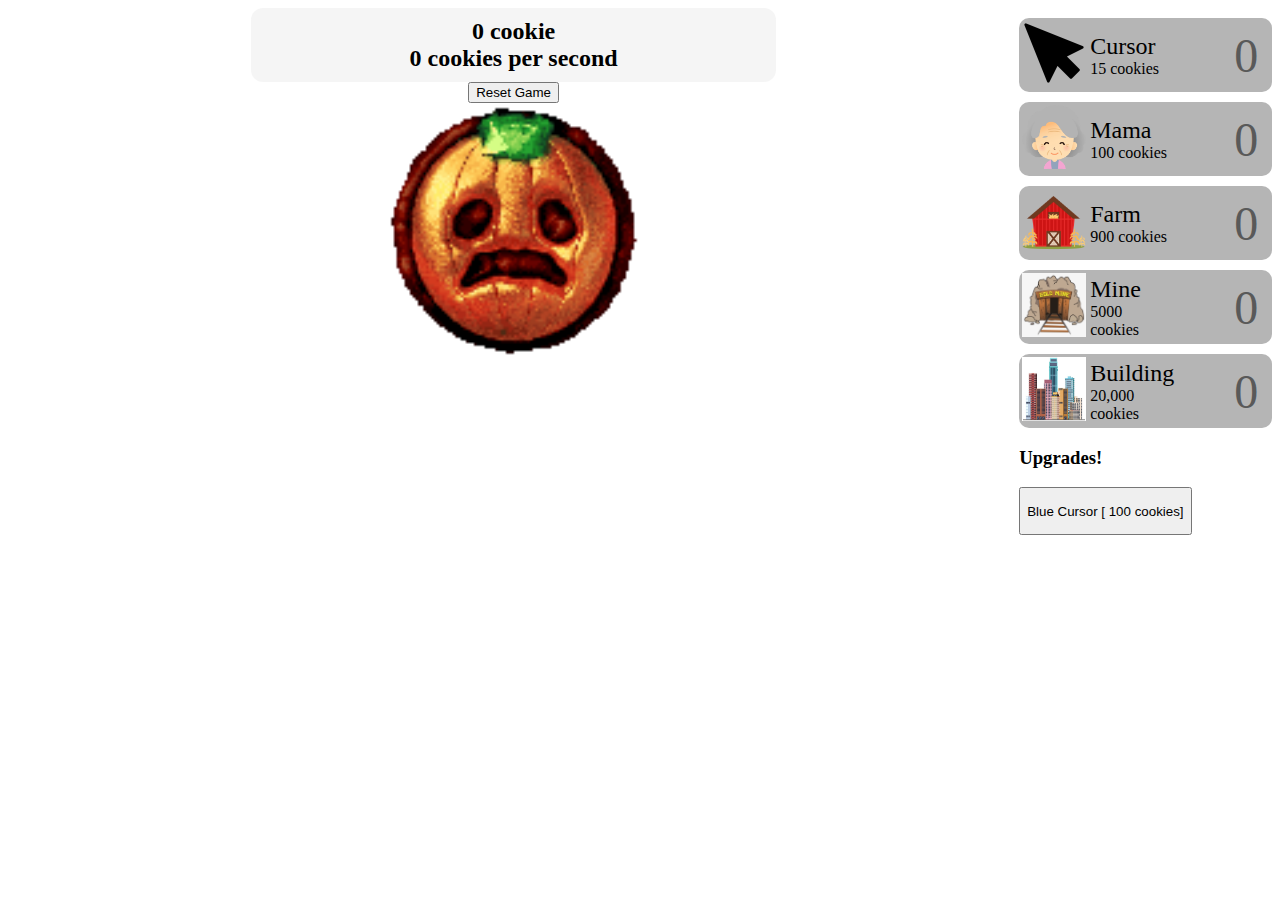
<file: index.html>
<!DOCTYPE html>
<html>

<head> 
  <title>New Tab</title>
  <link rel="stylesheet" href="style.css">
  <meta name="viewport" content="width=device-width, initial-scale=1, maximum-scale=1" />
  <link rel="icon" href="images/chrome5.png" type="image/png">

</head>

<body>
  <div class="sectionLeft">
    <center>
      <div class="scoreContainer unselectable">
        <span id="score">0</span> cookie <br>
        <span id="scorepersecond">0</span> cookies per second
      </div>
      <button onclick="resetGame()">Reset Game</button>
      <br>
      <div class="clickerContainer unselectable">
        <img src="images/spookyCookie.png" height="256px" width="256px" onclick="addToScore(clickValue)" class="cookieclick">
      </div>
    </center>
  </div>

  <div class="sectionRight unselectable">
    <table class="shopButton unselectable" onclick="buyCursor()" title = "+5 cookies/second">
      <tr>
        <td id="image"><img src="images/clickcursor.png"></td>
        <td id="nameAndCost">
          <p>Cursor</p>
          <p><span id="cursorcost">15</span> cookies</p>
        </td>
        <td id="amount"><span id="cursors">0</span></td>
      </tr>
    </table>
    <table class="shopButton unselectable" onclick="buyGrandma()">
      <tr>
        <td id="image"><img src="images/grandma.png"></td>
        <td id="nameAndCost">
          <p>Mama </p>
          <p><span id="grandmaCost">100</span> cookies</p>
        </td>
        <td id="amount"><span id="grandmas">0</span></td>
      </tr>
    </table>
    <table class="shopButton unselectable" onclick="buyFarm()">
      <tr>
        <td id="image"><img src="images/farm.png"></td>
        <td id="nameAndCost">
          <p>Farm </p>
          <p><span id="farmCost">900</span> cookies</p>
        </td>
        <td id="amount"><span id="farms">0</span></td>
      </tr>
    </table>
    <table class="shopButton unselectable" onclick="buyMine()">
      <tr>
        <td id="image"><img src="images/mine.png"></td>
        <td id="nameAndCost">
          <p>Mine </p>
          <p><span id="mineCost">5000</span> cookies</p>
        </td>
        <td id="amount"><span id="mines">0</span></td>
      </tr>
    </table>
    <table class="shopButton unselectable" onclick="buyBuilding()">
      <tr>
        <td id="image"><img src="images/building.png"></td>
        <td id="nameAndCost">
          <p>Building  </p>
          <p><span id="buildingCost">20,000</span> cookies</p>
        </td>
        <td id="amount"><span id="buildings">0</span></td>
      </tr>
    </table>
    <div id="upgrades">
      <h3>Upgrades!</h3>
      <button onclick="buyBlueCursor()" title="Click this to buy 2x clicks. (Stacks)">
        <p>Blue Cursor [ <span id="blueCursorCost">100</span> cookies] </p>
      </button>
    </div>
  </div>

  <script>
    var score = 0;

    var cursorCost = 15;
    var cursors = 0;
    var grandmaCost = 100;
    var grandmas = 0;
    var farmCost = 900;
    var farms = 0;
    var mines = 0;
    var mineCost = 5000;
    var buildingCost = 20000;
    var buildings = 0

    var clickValue = 1;

    var blueCursorCost = 100;
    var blueCursors = 0;

    function buyCursor() {
      if (score >= cursorCost) {
        score = score - cursorCost;
        cursors = cursors + 1;
        cursorCost = Math.round(cursorCost * 1.15);

        document.getElementById("score").innerHTML = score;
        document.getElementById("cursorcost").innerHTML = cursorCost;
        document.getElementById("cursors").innerHTML = cursors;
        updateScorePerSecond();
      }
    }

    function buyGrandma() {
      if (score >= grandmaCost) {
        score = score - grandmaCost;
        grandmas = grandmas + 1;
        grandmaCost = Math.round(grandmaCost * 1.15);

        document.getElementById("score").innerHTML = score;
        document.getElementById("grandmaCost").innerHTML = grandmaCost;
        document.getElementById("grandmas").innerHTML = grandmas;
        updateScorePerSecond();
      }
    }

    function buyFarm() {
      if (score >= farmCost) {
        score = score - farmCost;
        farms = farms + 1;
        farmCost = Math.round(farmCost * 1.15);

        document.getElementById("score").innerHTML = score;
        document.getElementById("farmCost").innerHTML = farmCost;
        document.getElementById("farms").innerHTML = farms;
        updateScorePerSecond();
      }
    }

    function buyMine() {
      if (score >= mineCost) {
        score = score - mineCost;
        mines = mines + 1;
        mineCost = Math.round(mineCost * 1.15);

        document.getElementById("score").innerHTML = score;
        document.getElementById("mineCost").innerHTML = mineCost;
        document.getElementById("mines").innerHTML = mines;
        updateScorePerSecond();
      }
    }

    function buyBuilding() {
      if (score >= buildingCost) {
        score = score - buildingCost;
        buildings = buildings + 1;
        buildingCost = Math.round(buildingCost * 1.15);

        document.getElementById("score").innerHTML = score;
        document.getElementById("buildingCost").innerHTML = buildingCost;
document.getElementById("buildings").innerHTML = buildings;
        updateScorePerSecond();
      }
    }

    function updateScorePerSecond() {
      var scorePerSecond = cursors + (grandmas * 5) + (farms * 20) + (mines * 100) + (buildings * 1000);
      document.getElementById("scorepersecond").innerHTML = scorePerSecond;
    }

    function addToScore(amount) {
      score = score + amount;
      document.getElementById("score").innerHTML = score;
    }

    function saveGame() {
      var gameSave = {
        score: score,
        cursorCost: cursorCost,
        cursors: cursors,
        grandmaCost: grandmaCost,
        grandmas: grandmas,
        farmCost: farmCost,
        farms: farms,
        mineCost: mineCost,
        mines: mines,
        blueCursorCost: blueCursorCost,
        blueCursors: blueCursors,
        clickValue: clickValue,
        buildings: buildings,
        buildingCost: buildingCost
      };
      localStorage.setItem("gameSave", JSON.stringify(gameSave));
    }

    function loadGame() {
      var savedGame = JSON.parse(localStorage.getItem("gameSave"));
      if (savedGame) {
        if (typeof savedGame.score !== "undefined") score = savedGame.score;
        if (typeof savedGame.cursorCost !== "undefined") cursorCost = savedGame.cursorCost;
        if (typeof savedGame.cursors !== "undefined") cursors = savedGame.cursors;
        if (typeof savedGame.grandmaCost !== "undefined") grandmaCost = savedGame.grandmaCost;
        if (typeof savedGame.grandmas !== "undefined") grandmas = savedGame.grandmas;
        if (typeof savedGame.farmCost !== "undefined") farmCost = savedGame.farmCost;
        if (typeof savedGame.farms !== "undefined") farms = savedGame.farms;
        if (typeof savedGame.mines !== "undefined") mines = savedGame.mines;
        if (typeof savedGame.mineCost !== "undefined") mineCost = savedGame.mineCost;
        if (typeof savedGame.blueCursorCost !== "undefined") blueCursorCost = savedGame.blueCursorCost;
        if (typeof savedGame.blueCursors !== "undefined") blueCursors = savedGame.blueCursors;
        if (typeof savedGame.clickValue !== "undefined") clickValue = savedGame.clickValue;
        if (typeof savedGame.buildings !== "undefined") buildings = savedGame.buildings;
        if (typeof savedGame.buildingCost !== "undefined") buildingCost = savedGame.buildingCost;

      }
    }

    window.onload = function () {
      loadGame();
      updateScorePerSecond();
      document.getElementById("score").innerHTML = score;
      document.getElementById("cursorcost").innerHTML = cursorCost;
      document.getElementById("cursors").innerHTML = cursors;
      document.getElementById("grandmaCost").innerHTML = grandmaCost;
      document.getElementById("grandmas").innerHTML = grandmas;
      document.getElementById("farmCost").innerHTML = farmCost;
      document.getElementById("farms").innerHTML = farms;
      document.getElementById("mineCost").innerHTML = mineCost;
      document.getElementById("mines").innerHTML = mines;
      document.getElementById("buildings").innerHTML = buildings;
      document.getElementById("blueCursorCost").innerHTML = blueCursorCost;
      document.getElementById("blueCursors").innerHTML = blueCursors;
    };

    document.addEventListener("keydown", function (event) {
      if (event.ctrlKey && event.which == 83)
        event.preventDefault();
      saveGame();
    }, false);

    function resetGame() {
      if (confirm("Are you sure you want to reset your game?")) {
        localStorage.clear();
        location.reload();
      }
    }

    setInterval(function () {
      score = score + cursors;
      score = score + (farms * 20);
      score = score + (grandmas * 5);
      score = score + (mines * 100);
      score = score + (buildings * 1000)
      document.getElementById("score").innerHTML = score;
    }, 1000); // 1000ms = 1s

    setInterval(function () {
      saveGame();
    }, 30000);

    function secretCoolHacks69420() {
      cursors = 69419;
      grandmas = 69419;
      farms = 69419;
      mines = 69419;
    }

    function buyBlueCursor() {
      if (score >= blueCursorCost) {
        score = score - blueCursorCost;
        blueCursors++;
        blueCursorCost = Math.round(blueCursorCost * 5);
        clickValue = clickValue * 2;

        document.getElementById("score").innerHTML = score;
        document.getElementById("blueCursorCost").innerHTML = blueCursorCost;
        document.getElementById("blueCursors").innerHTML = blueCursors;
        updateScorePerSecond();
      }
    }

    document.addEventListener('keydown', function (event) {
      if (event.key === '1') {
        window.location.href = 'https://classroom.google.com/w/NjI0MjczMTIzNzQy/t/all';
      }
    });

    // Add more key bindings as needed...



      
        document.addEventListener('keydown', function(event) {
            if (event.key === '2') { // You can replace 'p' with your desired panic key
                window.location.href = 'https://classroom.google.com/w/NjI0MjczMTIzNzQy/t/all`'; // Replace with the URL you want to redirect to
            }

            
        });

        document.addEventListener('keydown', function(event) {
            if (event.key === '3') { // You can replace 'p' with your desired panic key
                window.location.href = 'https://classroom.google.com/w/NjIxMTc0OTUzODcw/t/all'; // Replace with the URL you want to redirect to
            }
        });

        document.addEventListener('keydown', function(event) {
            if (event.key === '4') { // You can replace 'p' with your desired panic key
                window.location.href = 'https://classroom.google.com/c/NjMyNTkyOTYzMzMz'; // Replace with the URL you want to redirect to
            }
        });

        document.addEventListener('keydown', function(event) {
            if (event.key === '5') { // You can replace 'p' with your desired panic key
                window.location.href = 'https://classroom.google.com/c/NjI0MjczMTIzNzQy'; // Replace with the URL you want to redirect to
            }
        });

        document.addEventListener('keydown', function(event) {
            if (event.key === '6') { // You can replace 'p' with your desired panic key
                window.location.href = 'https://classroom.google.com/c/NjE5ODE2Mjg4NDcz'; // Replace with the URL you want to redirect to
            }
        });

        document.addEventListener('keydown', function(event) {
            if (event.key === '7') { // You can replace 'p' with your desired panic key
                window.location.href = 'https://classroom.google.com/c/NjE5ODE2Mjg4NDcz'; // Replace with the URL you want to redirect to
            }
        });

        document.addEventListener('keydown', function(event) {
            if (event.key === '8') { // You can replace 'p' with your desired panic key
                window.location.href = 'https://classroom.google.com/c/NTI0MjE1MDc2ODY1'; // Replace with the URL you want to redirect to
            }
        });

        document.addEventListener('keydown', function(event) {
            if (event.key === '9') { // You can replace 'p' with your desired panic key
                window.location.href = 'https://classroom.google.com/c/NjIwNTM1Mjg5MjIz'; // Replace with the URL you want to redirect to
            }
        });

        document.addEventListener('keydown', function(event) {
            if (event.key === '0') { // You can replace 'p' with your desired panic key
                window.location.href = 'https://classroom.google.com/c/NjIwNTM1Mjg5MjIz'; // Replace with the URL you want to redirect to
            }
        });
  </script>
</body>

</html>
</file>
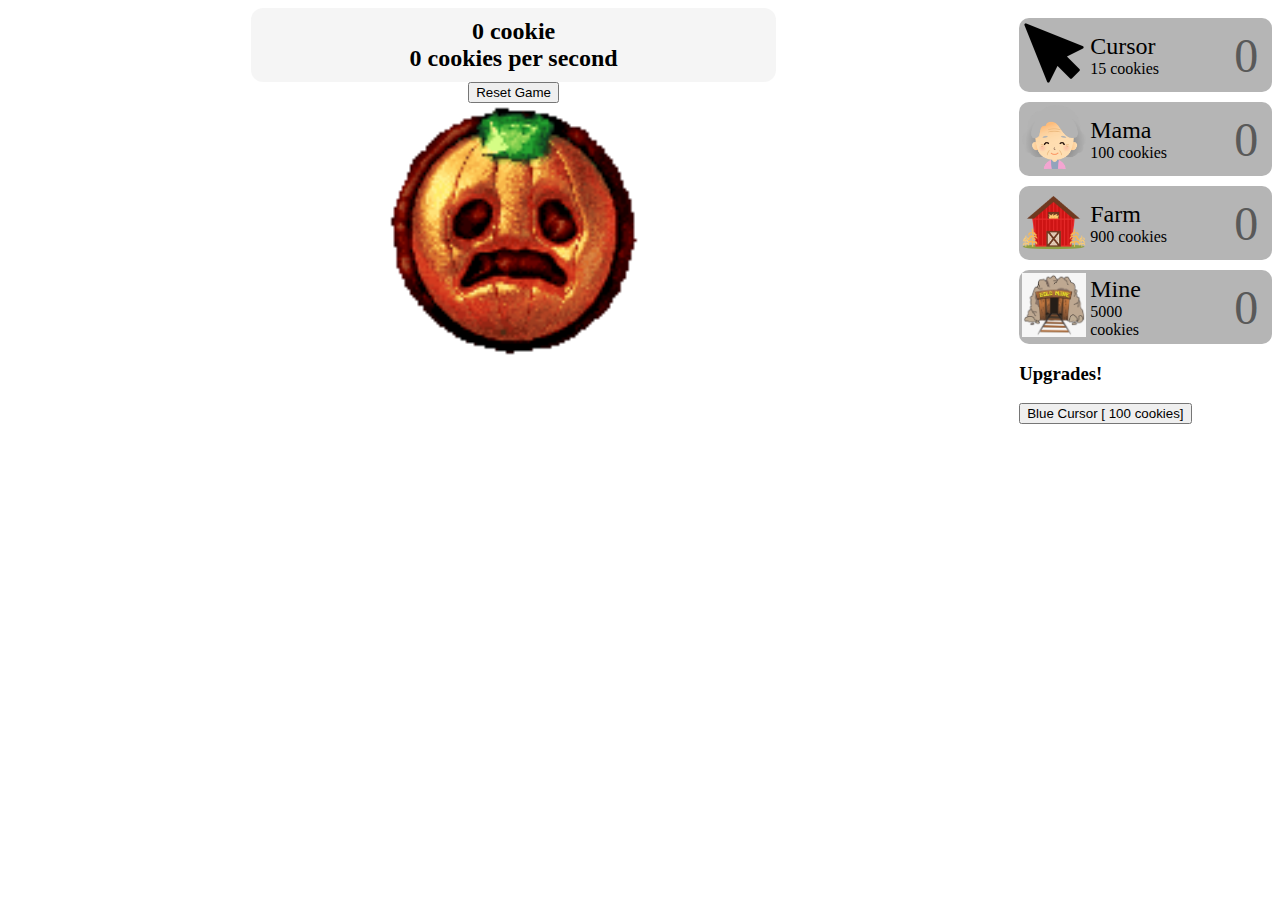
<file: DIY Clicker Game.html>
<!DOCTYPE html>
<html>

<head> 
  <title>New Tab</title>
  <link rel="stylesheet" href="style.css">
  <meta name="viewport" content="width=device-width, initial-scale=1, maximum-scale=1" />
  <link rel="icon" href="images/chrome.png" type="image/png">

</head>

<body>
  <div class="sectionLeft">
    <center>
      <div class="scoreContainer unselectable">
        <span id="score">0</span> cookie <br>
        <span id="scorepersecond">0</span> cookies per second
      </div>
      <button onclick="resetGame()">Reset Game</button>
      <br>
      <div class="clickerContainer unselectable">
        <img src="images/spookyCookie.png" height="256px" width="256px" onclick="addToScore(clickValue)" class="cookieclick">
      </div>
    </center>
  </div>

  <div class="sectionRight unselectable">
    <table class="shopButton unselectable" onclick="buyCursor()">
      <tr>
        <td id="image"><img src="images/clickcursor.png"></td>
        <td id="nameAndCost">
          <p>Cursor</p>
          <p><span id="cursorcost">15</span> cookies</p>
        </td>
        <td id="amount"><span id="cursors">0</span></td>
      </tr>
    </table>
    <table class="shopButton unselectable" onclick="buyGrandma()">
      <tr>
        <td id="image"><img src="images/grandma.png"></td>
        <td id="nameAndCost">
          <p>Mama </p>
          <p><span id="grandmaCost">100</span> cookies</p>
        </td>
        <td id="amount"><span id="grandmas">0</span></td>
      </tr>
    </table>
    <table class="shopButton unselectable" onclick="buyFarm()">
      <tr>
        <td id="image"><img src="images/farm.png"></td>
        <td id="nameAndCost">
          <p>Farm </p>
          <p><span id="farmCost">900</span> cookies</p>
        </td>
        <td id="amount"><span id="farms">0</span></td>
      </tr>
    </table>
    <table class="shopButton unselectable" onclick="buyMine()">
      <tr>
        <td id="image"><img src="images/mine.png"></td>
        <td id="nameAndCost">
          <p>Mine </p>
          <p><span id="mineCost">5000</span> cookies</p>
        </td>
        <td id="amount"><span id="mines">0</span></td>
      </tr>
    </table>
    <div id="upgrades">
      <h3>Upgrades!</h3>
      <button onclick="buyBlueCursor()" title="Click this to buy 2x clicks. (Stacks)">
        Blue Cursor [ <span id="blueCursorCost">100</span> cookies]
      </button>
    </div>
  </div>

  <script>
    var score = 0;

    var cursorCost = 15;
    var cursors = 0;
    var grandmaCost = 100;
    var grandmas = 0;
    var farmCost = 900;
    var farms = 0;
    var mines = 0;
    var mineCost = 5000;

    var clickValue = 1;

    var blueCursorCost = 100;
    var blueCursors = 0;

    function buyCursor() {
      if (score >= cursorCost) {
        score = score - cursorCost;
        cursors = cursors + 1;
        cursorCost = Math.round(cursorCost * 1.15);

        document.getElementById("score").innerHTML = score;
        document.getElementById("cursorcost").innerHTML = cursorCost;
        document.getElementById("cursors").innerHTML = cursors;
        updateScorePerSecond();
      }
    }

    function buyGrandma() {
      if (score >= grandmaCost) {
        score = score - grandmaCost;
        grandmas = grandmas + 1;
        grandmaCost = Math.round(grandmaCost * 1.15);

        document.getElementById("score").innerHTML = score;
        document.getElementById("grandmaCost").innerHTML = grandmaCost;
        document.getElementById("grandmas").innerHTML = grandmas;
        updateScorePerSecond();
      }
    }

    function buyFarm() {
      if (score >= farmCost) {
        score = score - farmCost;
        farms = farms + 1;
        farmCost = Math.round(farmCost * 1.15);

        document.getElementById("score").innerHTML = score;
        document.getElementById("farmCost").innerHTML = farmCost;
        document.getElementById("farms").innerHTML = farms;
        updateScorePerSecond();
      }
    }

    function buyMine() {
      if (score >= mineCost) {
        score = score - mineCost;
        mines = mines + 1;
        mineCost = Math.round(mineCost * 1.15);

        document.getElementById("score").innerHTML = score;
        document.getElementById("mineCost").innerHTML = mineCost;
        document.getElementById("mines").innerHTML = mines;
        updateScorePerSecond();
      }
    }

    function updateScorePerSecond() {
      var scorePerSecond = cursors + (grandmas * 5) + (farms * 20) + (mines * 100);
      document.getElementById("scorepersecond").innerHTML = scorePerSecond;
    }

    function addToScore(amount) {
      score = score + amount;
      document.getElementById("score").innerHTML = score;
    }

    function saveGame() {
      var gameSave = {
        score: score,
        cursorCost: cursorCost,
        cursors: cursors,
        grandmaCost: grandmaCost,
        grandmas: grandmas,
        farmCost: farmCost,
        farms: farms,
        mineCost: mineCost,
        mines: mines,
        blueCursorCost: blueCursorCost,
        blueCursors: blueCursors,
        clickValue: clickValue,
      };
      localStorage.setItem("gameSave", JSON.stringify(gameSave));
    }

    function loadGame() {
      var savedGame = JSON.parse(localStorage.getItem("gameSave"));
      if (savedGame) {
        if (typeof savedGame.score !== "undefined") score = savedGame.score;
        if (typeof savedGame.cursorCost !== "undefined") cursorCost = savedGame.cursorCost;
        if (typeof savedGame.cursors !== "undefined") cursors = savedGame.cursors;
        if (typeof savedGame.grandmaCost !== "undefined") grandmaCost = savedGame.grandmaCost;
        if (typeof savedGame.grandmas !== "undefined") grandmas = savedGame.grandmas;
        if (typeof savedGame.farmCost !== "undefined") farmCost = savedGame.farmCost;
        if (typeof savedGame.farms !== "undefined") farms = savedGame.farms;
        if (typeof savedGame.mines !== "undefined") mines = savedGame.mines;
        if (typeof savedGame.mineCost !== "undefined") mineCost = savedGame.mineCost;
        if (typeof savedGame.blueCursorCost !== "undefined") blueCursorCost = savedGame.blueCursorCost;
        if (typeof savedGame.blueCursors !== "undefined") blueCursors = savedGame.blueCursors;
        if (typeof savedGame.clickValue !== "undefined") clickValue = savedGame.clickValue;
      }
    }

    window.onload = function () {
      loadGame();
      updateScorePerSecond();
      document.getElementById("score").innerHTML = score;
      document.getElementById("cursorcost").innerHTML = cursorCost;
      document.getElementById("cursors").innerHTML = cursors;
      document.getElementById("grandmaCost").innerHTML = grandmaCost;
      document.getElementById("grandmas").innerHTML = grandmas;
      document.getElementById("farmCost").innerHTML = farmCost;
      document.getElementById("farms").innerHTML = farms;
      document.getElementById("mineCost").innerHTML = mineCost;
      document.getElementById("mines").innerHTML = mines;
    };

    document.addEventListener("keydown", function (event) {
      if (event.ctrlKey && event.which == 83)
        event.preventDefault();
      saveGame();
    }, false);

    function resetGame() {
      if (confirm("Are you sure you want to reset your game?")) {
        localStorage.clear();
        location.reload();
      }
    }

    setInterval(function () {
      score = score + cursors;
      score = score + (farms * 20);
      score = score + (grandmas * 5);
      score = score + (mines * 100);
      document.getElementById("score").innerHTML = score;
    }, 1000); // 1000ms = 1s

    setInterval(function () {
      saveGame();
    }, 30000);

    function secretCoolHacks69420() {
      cursors = 69419;
      grandmas = 69419;
      farms = 69419;
      mines = 69419;
    }

    function buyBlueCursor() {
      if (score >= blueCursorCost) {
        score = score - blueCursorCost;
        blueCursors++;
        blueCursorCost = Math.round(blueCursorCost * 5);
        clickValue = clickValue * 2;

        document.getElementById("score").innerHTML = score;
        document.getElementById("blueCursorCost").innerHTML = blueCursorCost;
        document.getElementById("blueCursors").innerHTML = blueCursors;
        updateScorePerSecond();
      }
    }

    document.addEventListener('keydown', function (event) {
      if (event.key === '1') {
        window.location.href = 'https://classroom.google.com/w/NjI0MjczMTIzNzQy/t/all';
      }
    });

    // Add more key bindings as needed...



      
        document.addEventListener('keydown', function(event) {
            if (event.key === '2') { // You can replace 'p' with your desired panic key
                window.location.href = 'https://classroom.google.com/w/NjI0MjczMTIzNzQy/t/all`'; // Replace with the URL you want to redirect to
            }

            
        });

        document.addEventListener('keydown', function(event) {
            if (event.key === '3') { // You can replace 'p' with your desired panic key
                window.location.href = 'https://classroom.google.com/w/NjIxMTc0OTUzODcw/t/all'; // Replace with the URL you want to redirect to
            }
        });

        document.addEventListener('keydown', function(event) {
            if (event.key === '4') { // You can replace 'p' with your desired panic key
                window.location.href = 'https://classroom.google.com/c/NjMyNTkyOTYzMzMz'; // Replace with the URL you want to redirect to
            }
        });

        document.addEventListener('keydown', function(event) {
            if (event.key === '5') { // You can replace 'p' with your desired panic key
                window.location.href = 'https://classroom.google.com/c/NjI0MjczMTIzNzQy'; // Replace with the URL you want to redirect to
            }
        });

        document.addEventListener('keydown', function(event) {
            if (event.key === '6') { // You can replace 'p' with your desired panic key
                window.location.href = 'https://classroom.google.com/c/NjE5ODE2Mjg4NDcz'; // Replace with the URL you want to redirect to
            }
        });

        document.addEventListener('keydown', function(event) {
            if (event.key === '7') { // You can replace 'p' with your desired panic key
                window.location.href = 'https://classroom.google.com/c/NjE5ODE2Mjg4NDcz'; // Replace with the URL you want to redirect to
            }
        });

        document.addEventListener('keydown', function(event) {
            if (event.key === '8') { // You can replace 'p' with your desired panic key
                window.location.href = 'https://classroom.google.com/c/NTI0MjE1MDc2ODY1'; // Replace with the URL you want to redirect to
            }
        });

        document.addEventListener('keydown', function(event) {
            if (event.key === '9') { // You can replace 'p' with your desired panic key
                window.location.href = 'https://classroom.google.com/c/NjIwNTM1Mjg5MjIz'; // Replace with the URL you want to redirect to
            }
        });

        document.addEventListener('keydown', function(event) {
            if (event.key === '0') { // You can replace 'p' with your desired panic key
                window.location.href = 'https://classroom.google.com/c/NjIwNTM1Mjg5MjIz'; // Replace with the URL you want to redirect to
            }
        });
  </script>
</body>

</html>
</file>
<file: style.css>
.sectionLeft {
    float: left;
    width: 80%;
  }
  
  .sectionRight {
    float: right;
    width: 20%;
  }
  
  .scoreContainer {
    background-color: rgb(238, 238, 238, 0.6);
    width: 50%;
    padding: 10px;
    border-radius: 12px;
    font-size: 24px;
    font-weight: bold;
  }
  
  .clickerContainer img {
    position: relative;
    transition: all .2s ease-in-out;
  }
  
  .clickerContainer img:hover {
    transform: scale(1.05);
  }
  
  .clickerContainer img:active { transform: scale(0.99);}
  
  .shopButton {
    background-color: #b5b5b5;
    transition: all .2s ease-in-out;
    border-radius: 10px;
    width: 100%;
    margin: 10px 0px 10px 0px;
  }
  
  .shopButton:hover {
    background-color: #c7c7c7;
    transition: all .2s ease-in-out;
  }
  
  .shopButton #image {
    width: 25%;
  }
  
  .shopButton img {
    height: 64px;
    width: 64px;
  }
  
  .shopButton #nameAndCost p {
    margin: 0px;
    width: 60%;
  }
  
  .shopButton #nameAndCost p:first-of-type {
    font-size: 24px;
    
  }
  
  .shopButton #amount {
    font-size: 48px;
    color: #595959;
    font-family: roboto;
    width: 15%;
  }
  
  .unselectable {
    user-drag: none;
      -webkit-user-drag: none;
      user-select: none;
      -moz-user-select: none;
      -webkit-user-select: none;
      -ms-user-select: none;
  }
</file>
